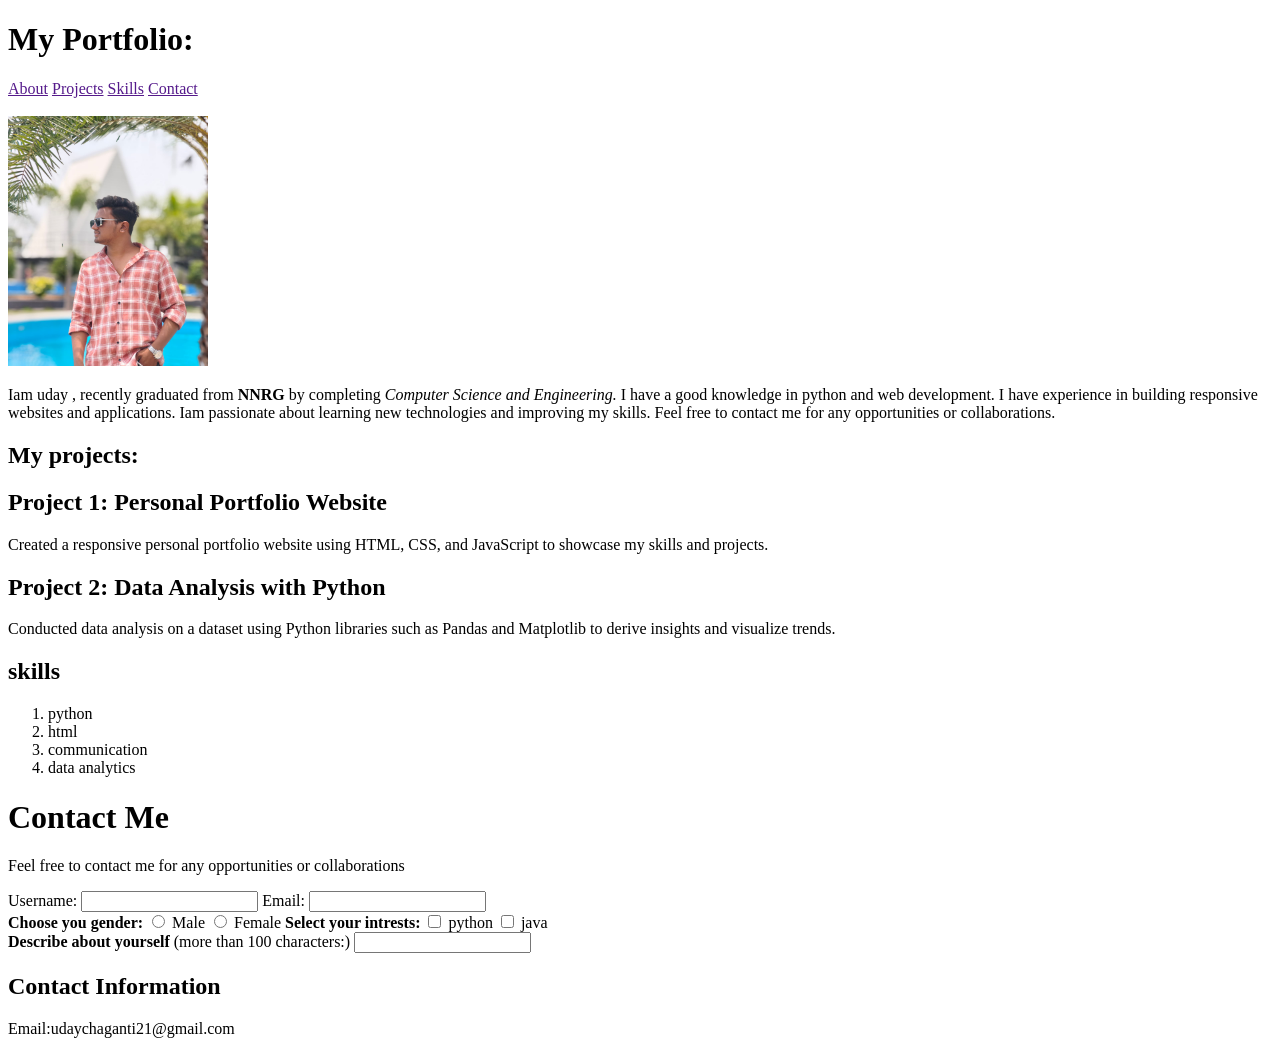
<file: Day2/index.html>
<!DOCTYPE html>
<html lang="en">

<head>
    <title>
        My Portfolio
    </title>

<body>
    <header>
        <h1>My Portfolio:</h1>
        <nav>
            <a href="">About</a>
            <a href="">Projects</a>
            <a href="">Skills</a>
            <a href="">Contact</a>
        </nav>
    </header>
    <main>
        <section id="About">
            <br>
            <img src="uday.jpeg" alt="uday" width="200px" height="250px">
            <p>Iam uday , recently graduated from <strong>NNRG

                </strong> by completing <em>Computer Science and Engineering.</em>
                I have a good knowledge in python and web development.
                I have experience in building responsive websites and applications.
                Iam passionate about learning new technologies and improving my skills.
                Feel free to contact me for any opportunities or collaborations.</p>

        </section>
        <section id="Projects">
            <h2>My projects:</h2>

            <section>
                <h2>Project 1: Personal Portfolio Website</h2>
                <p>Created a responsive personal portfolio website using HTML, CSS, and JavaScript to showcase my skills
                    and projects.</p>
            </section>
            <article>
                <h2>Project 2: Data Analysis with Python</h2>
                <p>Conducted data analysis on a dataset using Python libraries such as Pandas and Matplotlib to derive
                    insights and visualize trends.</p>
            </article>

        </section>
        <section id="Skills">
            <h2>skills</h2>
            <ol type="1">
                <li>python</li>
                <li>html</li>
                <li>communication</li>
                <li>data analytics</li>
            </ol>
        </section>
        <section id="Contact">

        </section>


        <h1>Contact Me</h1>
        <p>Feel free to contact me for any opportunities or collaborations</p>
        <form>
            <label for="username">Username:</label>
            <input type="text" name="Username">
            <label for="email">Email:</label>
            <input type="email" name="email"><br>
            <b> Choose you gender:</b>
            <input type="radio" name="gender" id="Male" value="male">
            <label for="male">Male</label>
            <input type="radio" name="gender" id="female" value="female">
            <label for="female">Female</label>
            <b>Select your intrests:</b>
            <input type="checkbox" name="Intrests" id="python" value="python">
            <label for="python">python</label>
            <input type="checkbox" name="Intrests" id="java" value="java">
            <label for="java">java</label><br>
            <b> Describe about yourself</b>
            <label>(more than 100 characters:)</label>
            <input type="text">
        </form>


    </main>

    </head>

    <footer>
        <h2>Contact Information</h2>
        <p>Email:udaychaganti21@gmail.com</p>

    </footer>


</body>

</html>
</file>
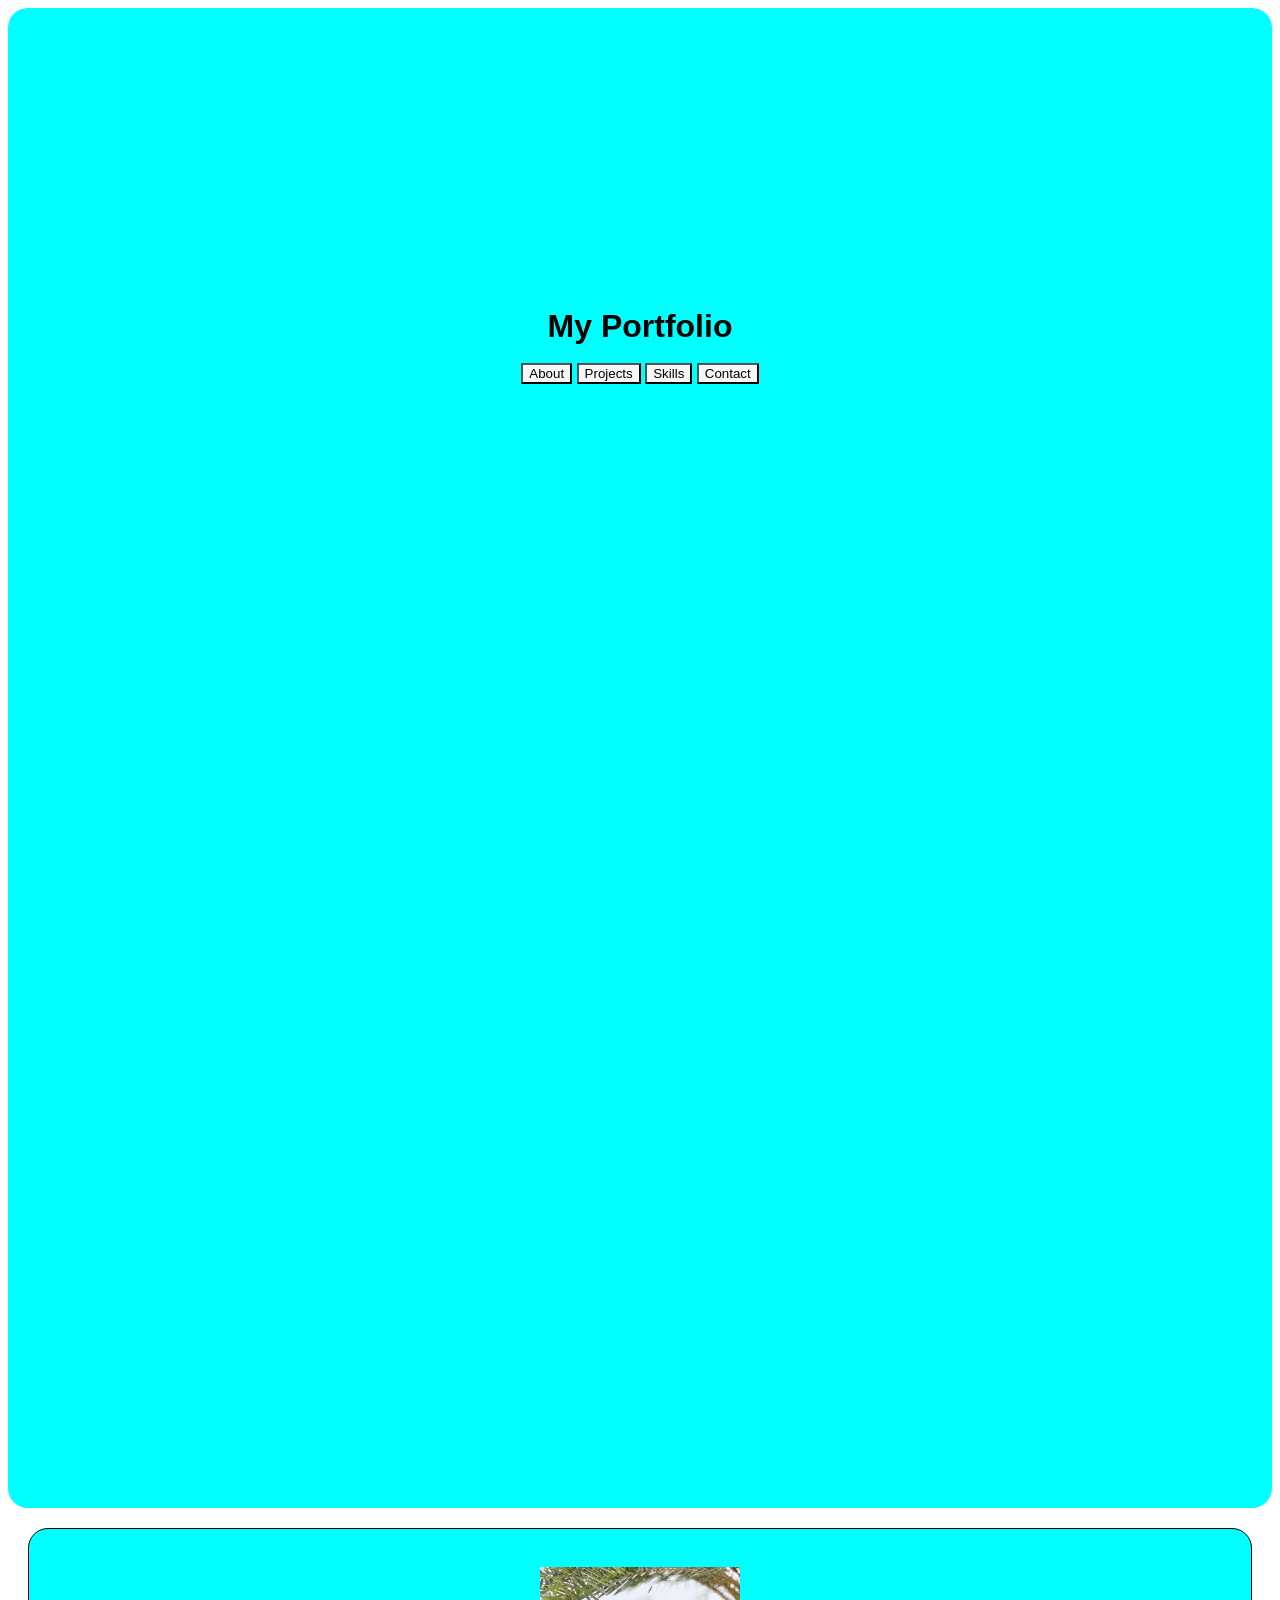
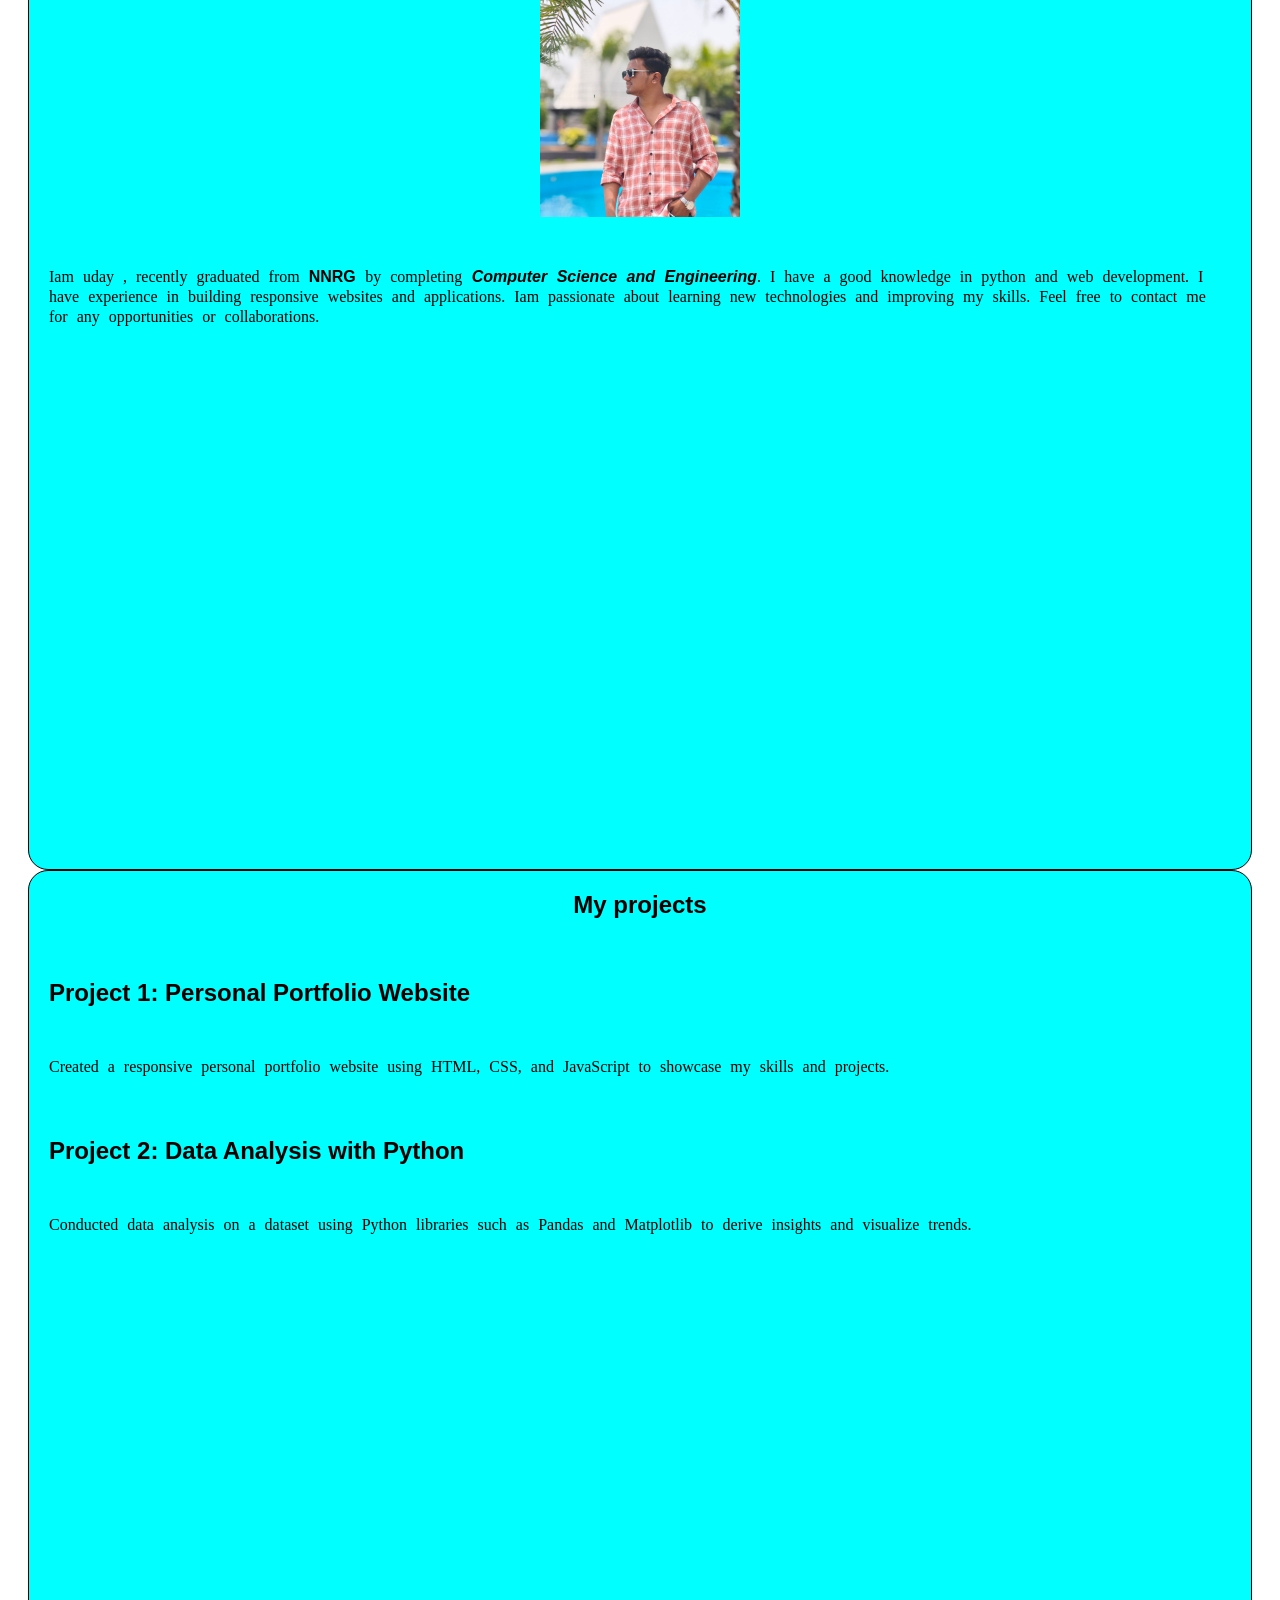
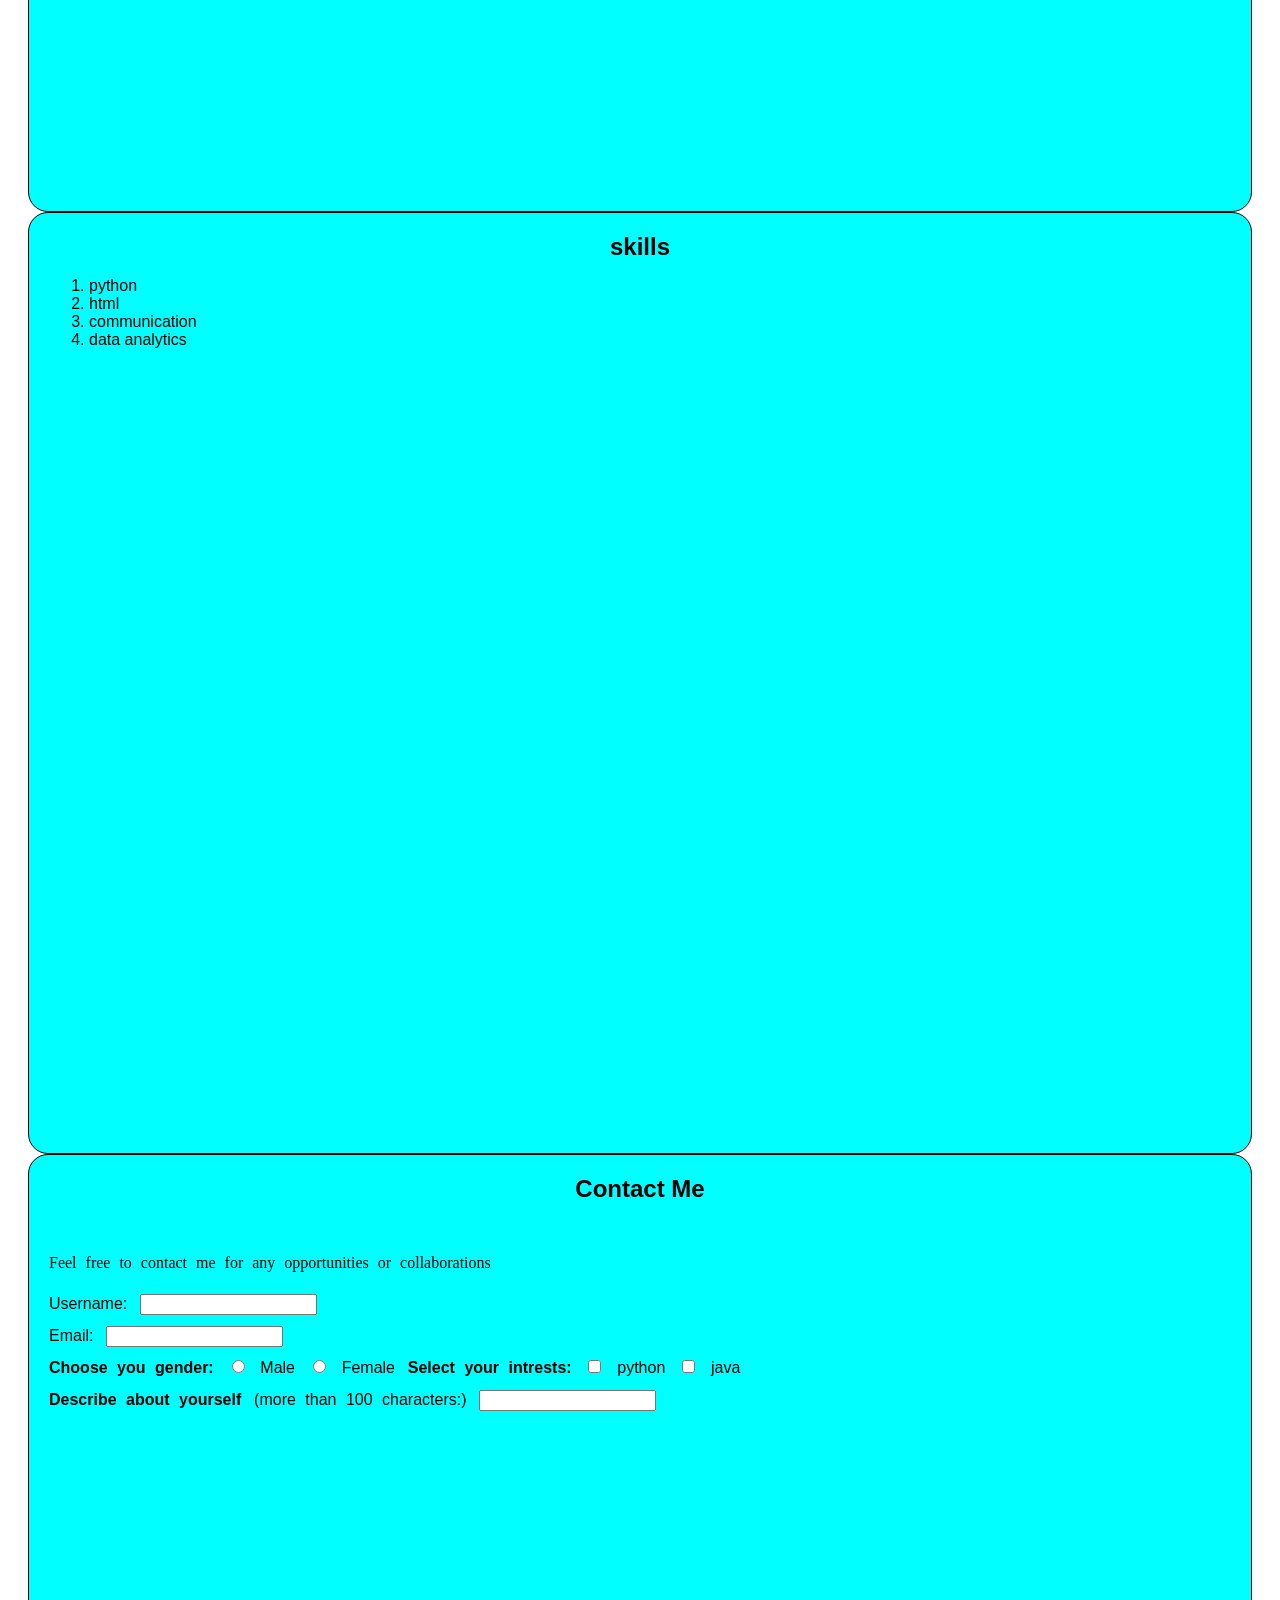
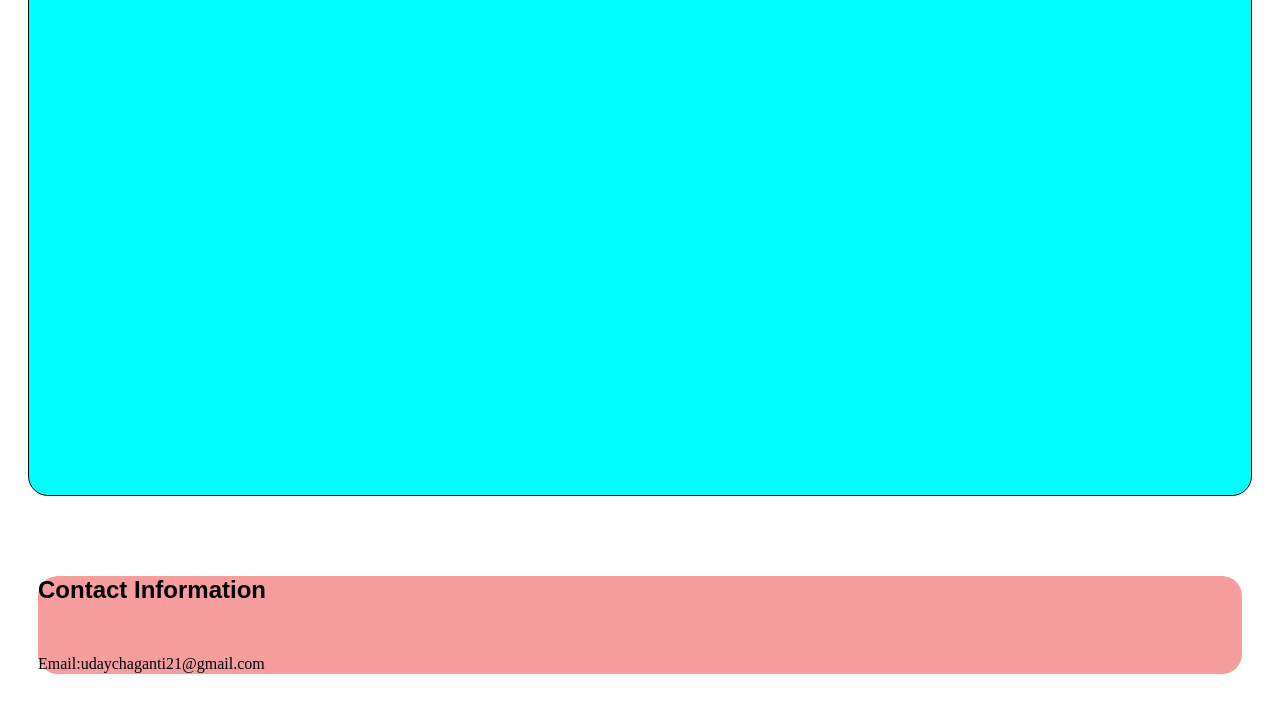
<file: Day3/index.html>
<!DOCTYPE html>
<html lang="en">

<head>
    <title>
        My Portfolio
    </title>
    <link rel="stylesheet" href="style.css">
    </head>
<body>
    <header>
        <h1>My Portfolio</h1>
        <br>
        <nav>
            <button>About</button>
            <button>Projects</button>
            <button>Skills</button>
            <button>Contact</button>
        </nav>
    </header>
    <main>
        <section id="About">
            <br>
            <img src="uday.jpeg" alt="uday" width="200px" height="250px">
            <p class="about">Iam uday , recently graduated from <strong>NNRG

                </strong> by completing<strong> <em>Computer Science and Engineering</em></strong>.
                I have a good knowledge in python and web development.
                I have experience in building responsive websites and applications.
                Iam passionate about learning new technologies and improving my skills.
                Feel free to contact me for any opportunities or collaborations.</p>

        </section>
        <section id="Projects">
            <h1>My projects</h1>
                <h2>Project 1: Personal Portfolio Website</h2>
                <p>Created a responsive personal portfolio website using HTML, CSS, and JavaScript to showcase my skills
                    and projects.</p>
                <h2>Project 2: Data Analysis with Python</h2>
                <p>Conducted data analysis on a dataset using Python libraries such as Pandas and Matplotlib to derive
                    insights and visualize trends.</p>
        </section>
        <section id="Skills">
            <h1>skills</h1>
            <ol type="1">
                <li>python</li>
                <li>html</li>
                <li>communication</li>
                <li>data analytics</li>
            </ol>
        </section>
        <section id="Contact">
        <h1>Contact Me</h1>
        <p>Feel free to contact me for any opportunities or collaborations</p>
        <form>
            <label for="username">Username:</label>
            <input type="text" name="Username"><br>
            <label for="email">Email:</label>
            <input type="email" name="email"><br>
            <b> Choose you gender:</b>
            <input type="radio" name="gender" id="Male" value="male">
            <label for="male">Male</label>
            <input type="radio" name="gender" id="female" value="female">
            <label for="female">Female</label>
            <b>Select your intrests:</b>
            <input type="checkbox" name="Intrests" id="python" value="python">
            <label for="python">python</label>
            <input type="checkbox" name="Intrests" id="java" value="java">
            <label for="java">java</label><br>
            <b> Describe about yourself</b>
            <label>(more than 100 characters:)</label>
            <input type="text">
        </form>

       </section>
    </main>
    <footer>
        <h2>Contact Information</h2>
        <p>Email:udaychaganti21@gmail.com</p>

    </footer>

</body>

</html>
</file>
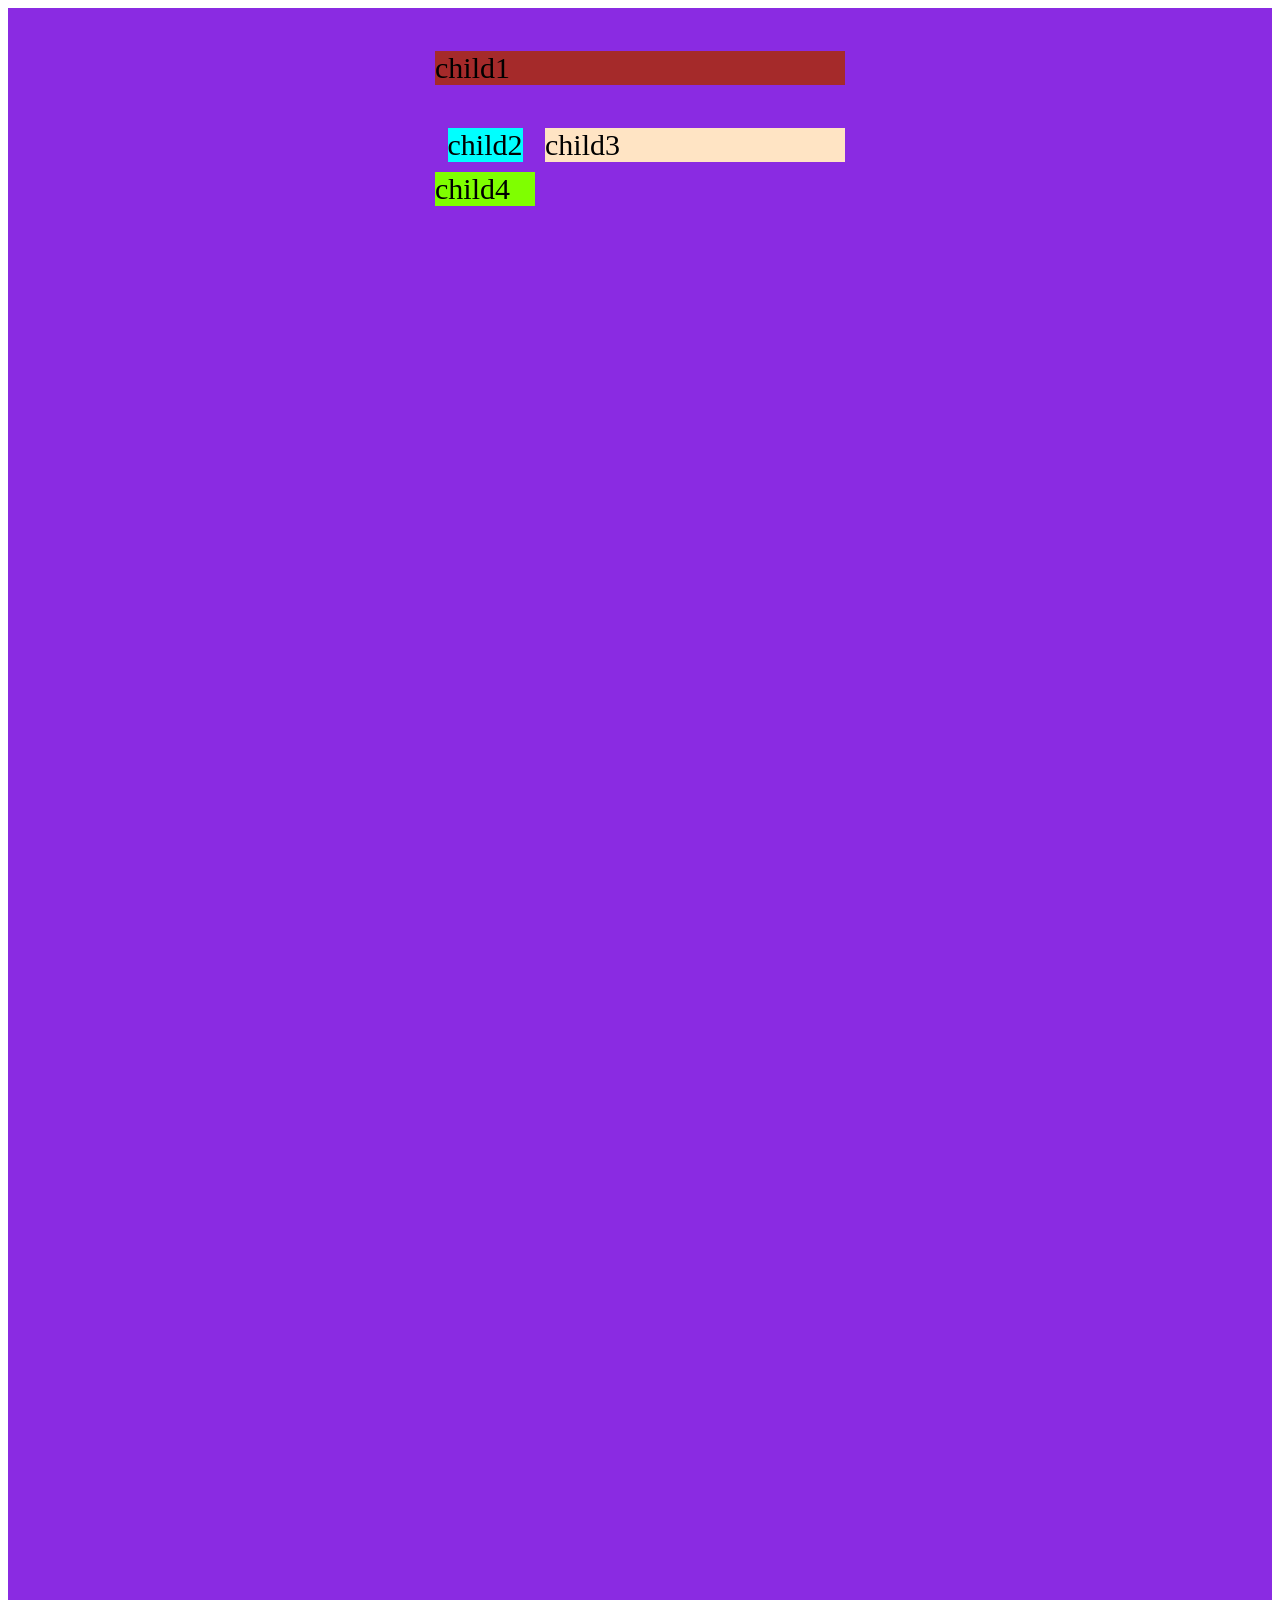
<file: Day5/index.html>
<!DOCTYPE html>
<html lang="en">
<head>
    <title>Document</title>
    <link rel="stylesheet" href="style.css">
</head>
<body>
    <div class="parent">
        <div class="child child1">child1</div>
        <div class="child child2">child2</div>
        <div class="child child3">child3</div>
        <div class="child child4">child4</div>
   
    </div>
    
</body>
</html>
</file>
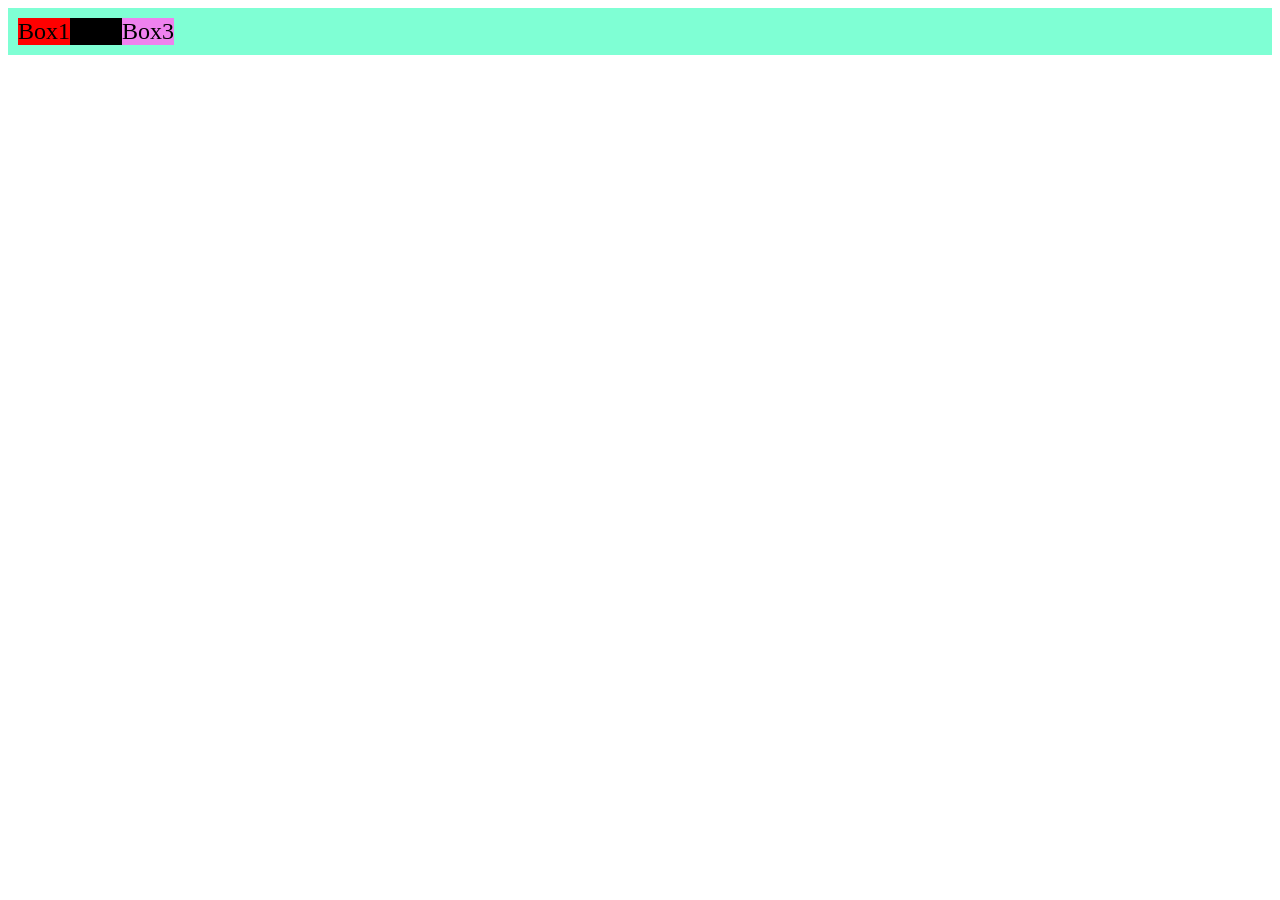
<file: Day6/index.html>
<!DOCTYPE html>
<html lang="eng">
    <head>
        <title>Document</title>
        <link rel="stylesheet" href="style.css">
    </head>
    <body>
        <div class="container">
            <div class="Box1">Box1</div>
            <div class="Box2">Box2</div>
            <div class="Box3">Box3</div>
        </div>
    </body>
</html>
</file>
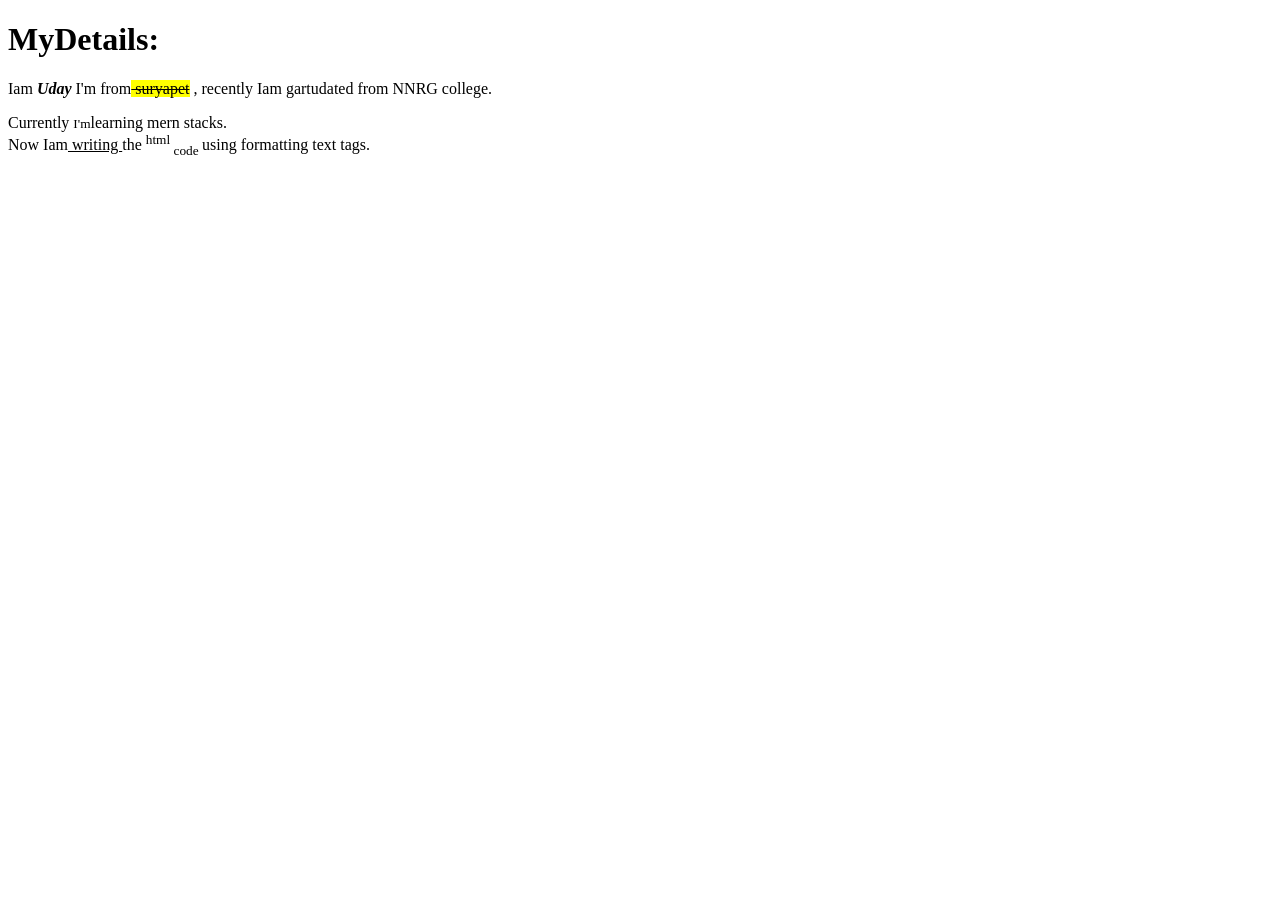
<file: Day1/formattingtext.html>
<!DOCTYPE html>
<html lang="en">
    <head>
        <title>UDAY</title>
    </head>
    <body>
        <h1>MyDetails:</h1>
        <p> Iam <strong><em>Uday </em></strong>I'm from<mark><del> suryapet</del></mark> , recently Iam gartudated from NNRG college.</p>
        <p>Currently <small>I'm</small>learning  mern stacks.<br> Now Iam<ins> writing </ins>the <sup>html </sup><sub>code </sub>using formatting text tags.</p>

    </body>
</html>
</file>
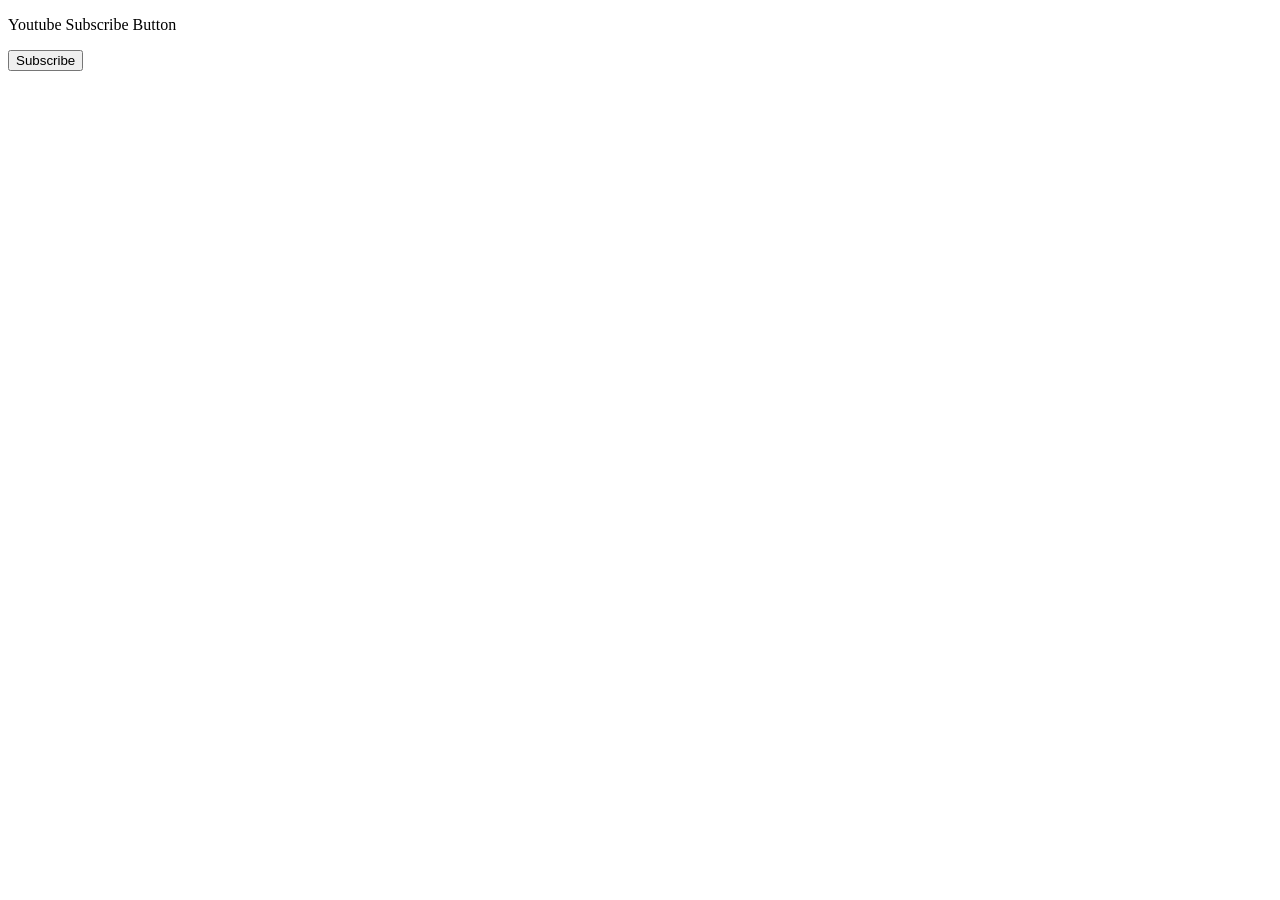
<file: Day10/domproject.html>
<!DOCTYPE Html>
<html>

<head>
    <title>Dom-Project</title>
</head>

<body>
    <P>Youtube Subscribe Button</P>
    <button onclick="button()" class="sub_btn">
        Subscribe
        <script>
            function button() {
                const btn = document.querySelector('.sub_btn');

                if (btn.innerText === 'Subscribe') {
                    btn.innerHTML = 'Subscribed';
                }
                else {
                    btn.innerHTML = 'Subscribe';
                }
            }
        </script>
    </button>

</body>

</html>
</file>
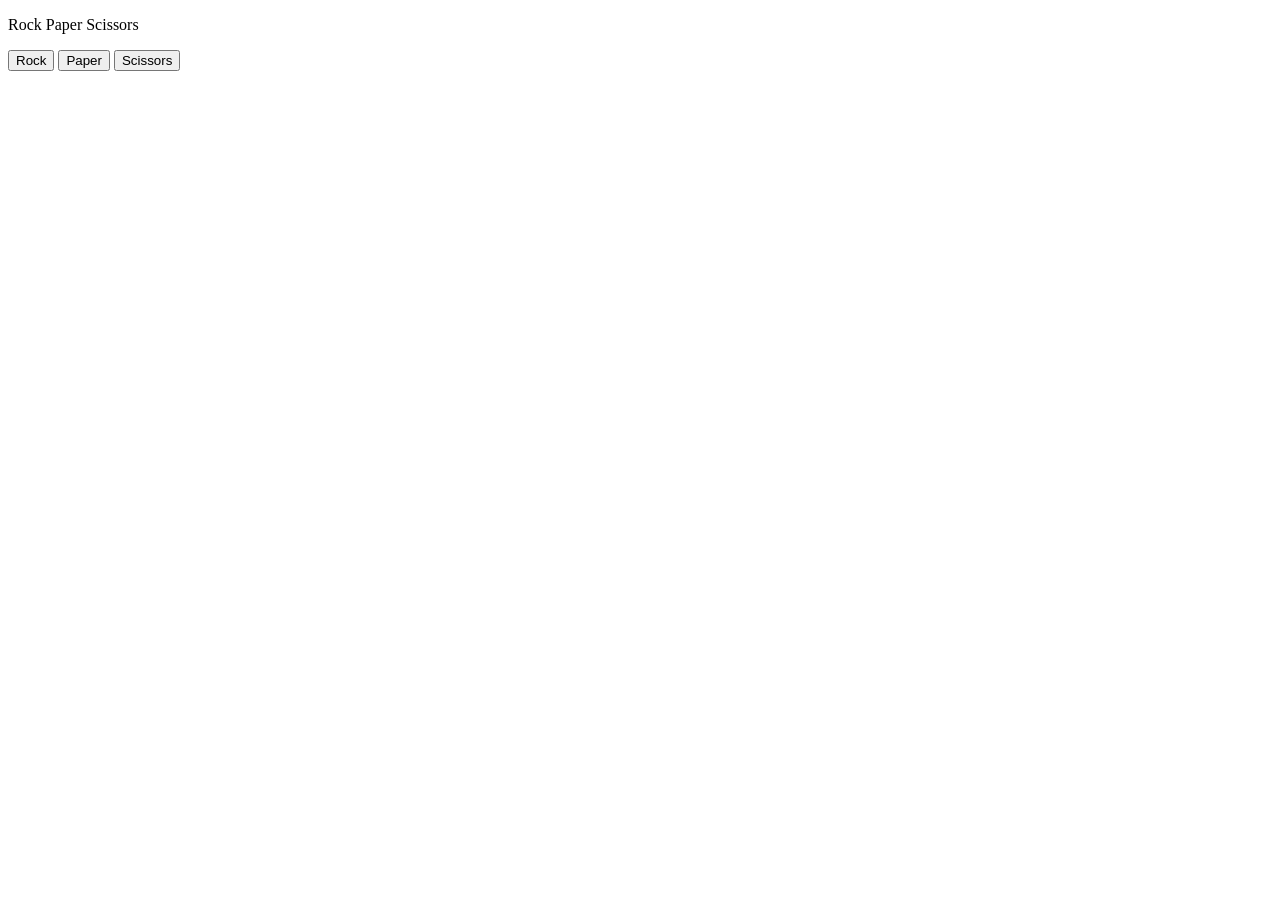
<file: Day10/domrpsgame.html>
<!DOCTYPE html>
<html lang="en">

<head>
    <meta charset="UTF-8">
    <meta name="viewport" content="width=device-width, initial-scale=1.0">
    <title>Document</title>
</head>

<body>
    <p>Rock Paper Scissors</p>
    <button onclick="mouseclick(this)" class="playerchoice">Rock</button>
    <button onclick="mouseclick(this)" class="playerchoice">Paper</button>
    <button onclick="mouseclick(this)" class="playerchoice">Scissors</button>
    <p class="resultpara"></p>
    <script>
        let result;

        function mouseclick(button) {
            const choice = ["Rock", "Paper", "Scissors"];
            const ComputerChoice = choice[Math.floor(Math.random() * 3)];
            console.log(ComputerChoice);

            const clickEle = button.innerHTML;
            alert(
                `you selected ${clickEle} and computer selected ${ComputerChoice} `
            );
            console.log(clickEle);
            console.log(ComputerChoice);

            if (clickEle === ComputerChoice) {
                result = "Tie";
            }
            else if (clickEle === "Rock") {
                if (ComputerChoice === "Paper") {
                    result = "Lose";
                }
                else {
                    result = "Win";
                }

            }
            else if (clickEle === "Paper") {
                if (ComputerChoice === "Rock") {
                    result = "Win";
                }
                else {
                    result = "Lose";
                }

            }
            else {
                if (ComputerChoice === "Paper") {
                    result = "Win";
                }
                else {
                    result = "Lose";
                }

            }
            document.querySelector(".resultpara").innerHTML = `Result is ${result}`;
        }
    </script>
</body>

</html>
</file>
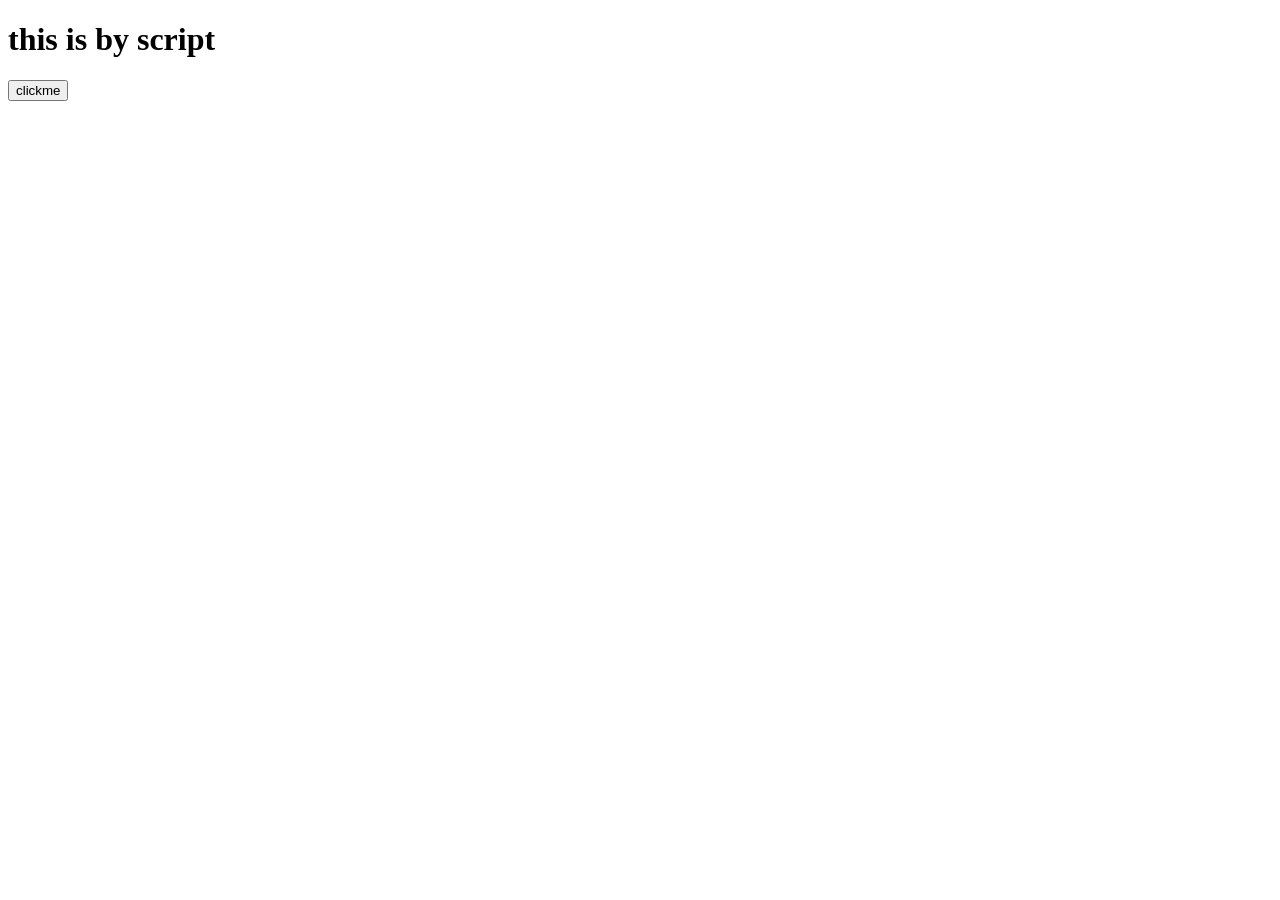
<file: Day7/js.html>
<!DOCTYPE html>
<html lang="en">
<head>
    <meta charset="UTF-8">
    <meta name="viewport" content="width=<device-width>, initial-scale=1.0">
    <title>Document</title>
</head>
<body>
    <h1 id="class">
    </h1>
    <button onclick="alert('hello world')">clickme</button>
    <script >
        document.getElementById("class").textContent="this is by script";
        let name="uday";
        console.log(name.length); 
    </script>
</body>
</html>
</file>
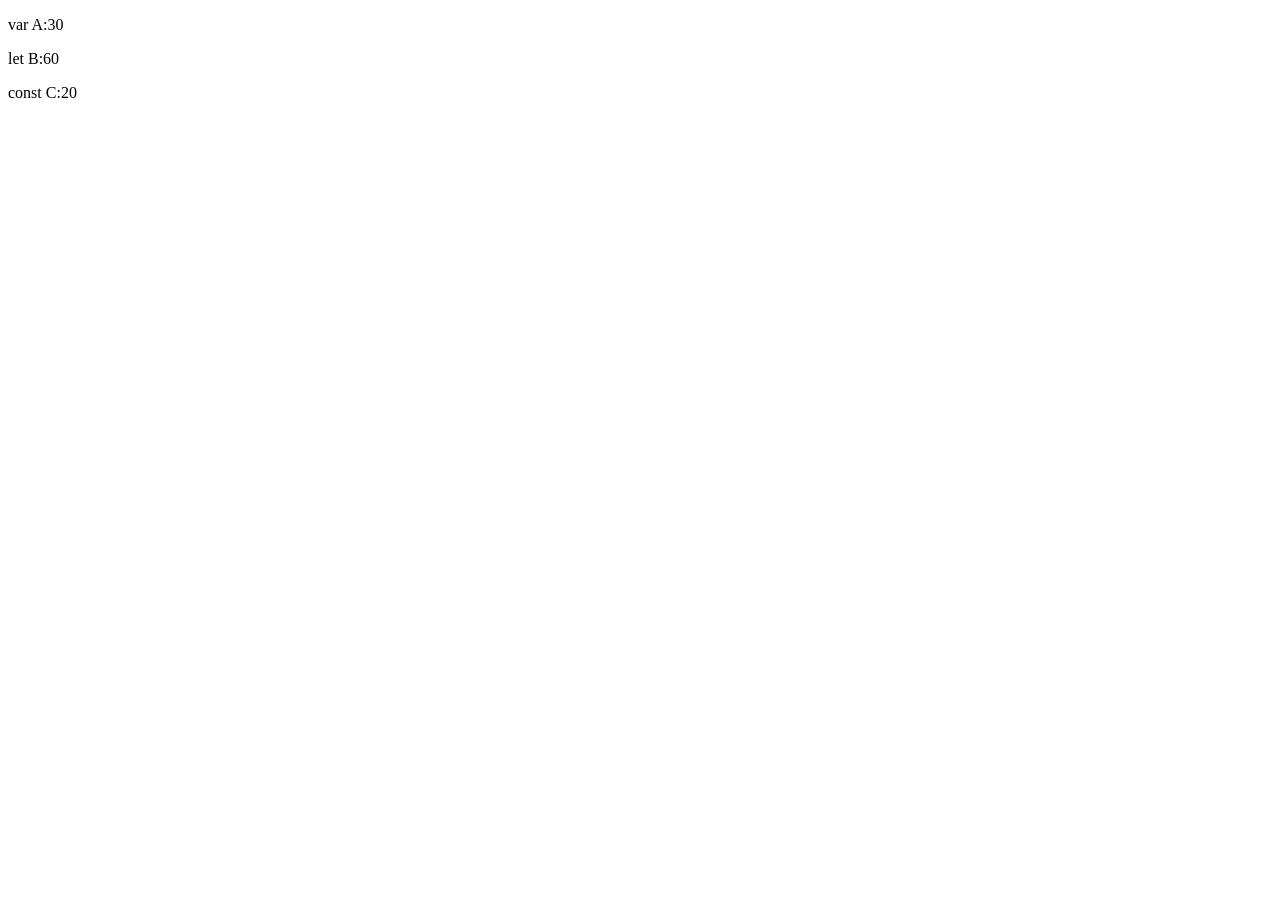
<file: Day7/var.html>
<!DOCTYPE html>
<html lang="en">
<head>
    <title>Document</title>
</head>
<body>
    <p >var A:<span id="varA"></span></p>
    <p >let B:<span id="letB"b></span></p>
    <p >const C:<span id="constC"></span></p>
    <script>
        var A=10;
        document.getElementById('varA').textContent=A;
        A=20;
        document.getElementById('varA').textContent=A;
        var A=30;
        document.getElementById('varA').textContent=A; 
        let B=50;
        document.getElementById('letB').textContent= B;
        B=60;
        document.getElementById('letB').textContent=B;
        const C=20;
        document.getElementById('constC').textContent=C;

    </script>
</body>
</html>
</file>
<file: Day3/style.css>
header{
    background-color:aqua;
    height:100vh;
    text-align:center;
    padding:300px;
    border-radius:20px;

}
*{
    font-family:'Lucida Sans', 'Lucida Sans Regular', 'Lucida Grande', 'Lucida Sans Unicode', Geneva, Verdana, sans-serif;
}

h1{
    text-align: center;
    margin:0;
}
h2{
    text-align: left;
    margin-top:60px;
}
p{
    margin-top:50px;
    word-spacing: 5px;
    line-height: 20px;
    font-family:cursive
}
.about{
    margin-top:50px;
    word-spacing: 5px;
    line-height: 20px;
    font-family:cursive
}
button{
    display:inline;
    background-color: rgb(248, 246, 246);

}
button:hover{
    background-color:pink;
}
section{
    height:100vh;
    border: 1px solid black;
    background-color: aqua;
}
img {
    display:block;
    margin : Auto;
    width:200px;
    
}
main{
    padding: 20px;
    border-radius: 20px;;
}
section{
    padding: 20px;
    border-radius: 20px;
}
li{
    font-family:Verdana, Geneva, Tahoma, sans-serif
}
form{
    font-family:monospace;
    word-spacing: 5px;
    line-height: 30px;

}
footer{
    background-color:rgb(246, 157, 157);
    border-radius:20px;
    margin:30px;
}
</file>
<file: Day5/style.css>
.parent{
    background-color:blueviolet;
    padding:10px;
    font-size:30px;
    display:grid;
    grid-template-columns: 100px 300px;
    grid-template-rows: 100px;
    grid-gap:10px;
    justify-content:center;
    align-content: start;
    height:200vh;
    

}
.child1{
    background-color:brown;
    grid-column-start: 1;
    grid-column-end: 3 ;
    align-self:center;

}
.child2{
    background-color:aqua;
    justify-self: center;
 
}
.child3{
    background-color:bisque;
}
.child4{
    background-color:chartreuse;
}
</file>
<file: Day6/style.css>
.container{
    background-color:aquamarine;
    padding:10px;
    font-size:1.5rem;
    display:flex;
}
.Box1{
    background-color:red;
    
}
.Box2{
    background-color:black;

    
}
.Box3{
    background-color:violet;
}
@media only screen and (max-width:700px){
    .Box1{
    background-color:blue;
    
}

}
</file>
